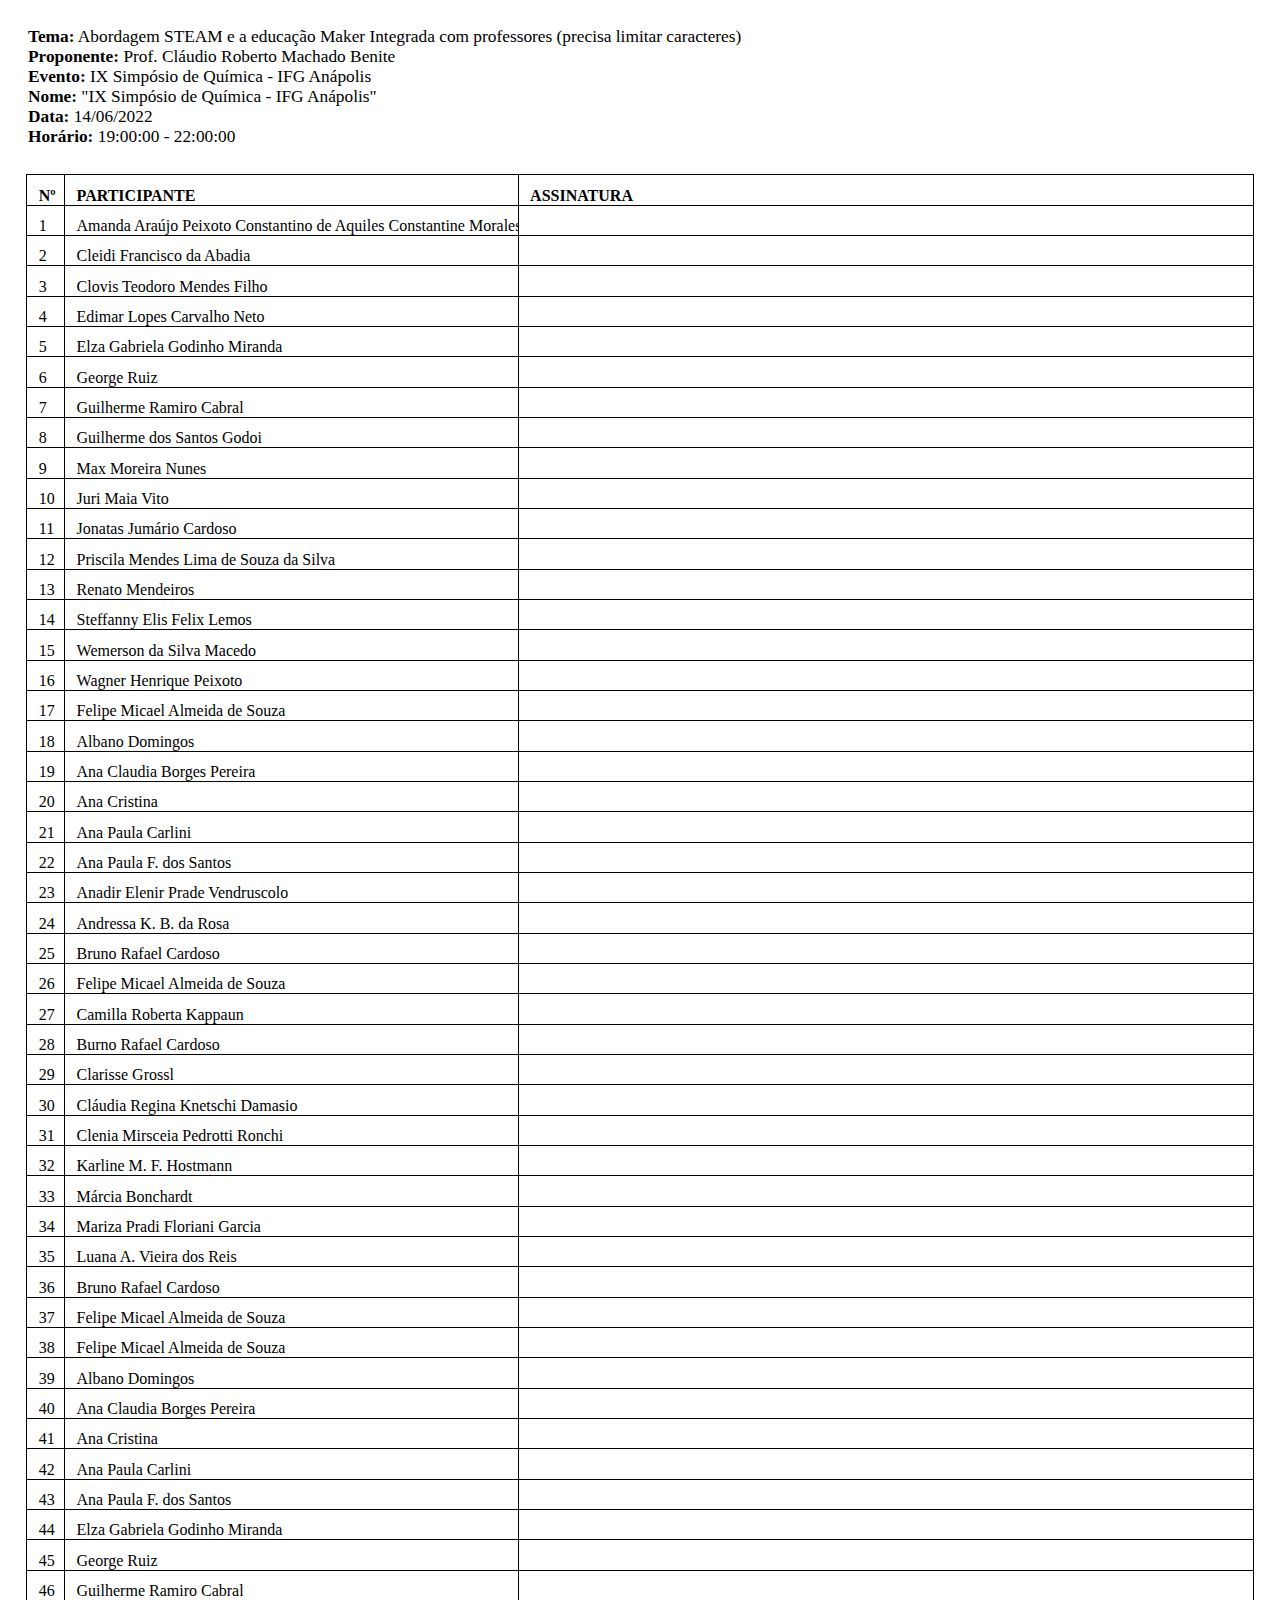
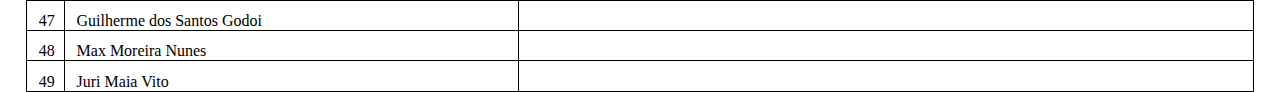
<file: Lista de Assinaturas/index.html>
<html>
<head>

    <meta charset="utf-8">
    <link rel="stylesheet" href="estilo.css">
    <meta name="viewport" content="width=device-width">

</head>

<body>
    <div class="content">
        <table>
            <thead>
                <tr class="spacer"></tr>
                <tr class="header">
                    <td colspan="3">
                        <div class="header-title"><strong>Tema:</strong> Abordagem STEAM e a educação Maker Integrada com professores (precisa limitar caracteres)</div>
                        <div class="header-title"><strong>Proponente:</strong> Prof. Cláudio Roberto Machado Benite</div>
                        <div class="header-title"><strong>Evento:</strong> IX Simpósio de Química - IFG Anápolis</div>
                        <div class="header-title"><strong>Nome:</strong> "IX Simpósio de Química - IFG Anápolis"</div>
                        <div class="header-title"><strong>Data:</strong> 14/06/2022</div>
                        <div class="header-title"><strong>Horário:</strong> 19:00:00 - 22:00:00</div>
                    </td>
                </tr>
                <tr class="spacer"></tr>
                <tr class="table-header">
                    <td>
                        Nº
                    </td>
                    <td>
                        PARTICIPANTE
                    </td>
                    <td>
                        ASSINATURA
                    </td>
                </tr>
            </thead>
            <tbody>
                <tr>
                    <td>
                        1
                    </td>
                    <td>
                        Amanda Araújo Peixoto Constantino de Aquiles Constantine Morales 
                    </td>
                    <td></td>
                </tr>
                <tr>
                    <td>
                        2
                    </td>
                    <td>
                        Cleidi Francisco da Abadia
                    </td>
                    <td></td>
                </tr>
                <tr>
                    <td>
                        3
                    </td>
                    <td>
                        Clovis Teodoro Mendes Filho
                    </td>
                    <td></td>
                </tr>
                <tr>
                    <td>
                        4
                    </td>
                    <td>
                        Edimar Lopes Carvalho Neto
                    </td>
                    <td></td>
                </tr>
                <tr>
                    <td>
                        5
                    </td>
                    <td>
                        Elza Gabriela Godinho Miranda
                    </td>
                    <td></td>
                </tr>
                <tr>
                    <td>
                        6
                    </td>
                    <td>
                        George Ruiz
                    </td>
                    <td></td>
                </tr>
                <tr>
                    <td>
                        7
                    </td>
                    <td>
                        Guilherme Ramiro Cabral
                    </td>
                    <td></td>
                </tr>
                <tr>
                    <td>
                        8
                    </td>
                    <td>
                        Guilherme dos Santos Godoi
                    </td>
                    <td></td>
                </tr>
                <tr>
                    <td>
                        9
                    </td>
                    <td>
                        Max Moreira Nunes
                    </td>
                    <td></td>
                </tr>
                <tr>
                    <td>
                        10
                    </td>
                    <td>
                        Juri Maia Vito
                    </td>
                    <td></td>
                </tr>
                <tr>
                    <td>
                        11
                    </td>
                    <td>
                        Jonatas Jumário Cardoso
                    </td>
                    <td></td>
                </tr>
                <tr>
                    <td>
                        12
                    </td>
                    <td>
                        Priscila Mendes Lima de Souza da Silva
                    </td>
                    <td></td>
                </tr>
                <tr>
                    <td>
                        13
                    </td>
                    <td>
                        Renato Mendeiros
                    </td>
                    <td></td>
                </tr>
                <tr>
                    <td>
                        14
                    </td>
                    <td>
                        Steffanny Elis Felix Lemos
                    </td>
                    <td></td>
                </tr>
                <tr>
                    <td>
                        15
                    </td>
                    <td>
                        Wemerson da Silva Macedo
                    </td>
                    <td></td>
                </tr>
                <tr>
                    <td>
                        16
                    </td>
                    <td>
                        Wagner Henrique Peixoto
                    </td>
                    <td></td>
                </tr>
                <tr>
                    <td>
                        17
                    </td>
                    <td>
                        Felipe Micael Almeida de Souza
                    </td>
                    <td></td>
                </tr>
                <tr>
                    <td>
                        18
                    </td>
                    <td>
                        Albano Domingos
                    </td>
                    <td></td>
                </tr>
                <tr>
                    <td>
                        19
                    </td>
                    <td>
                        Ana Claudia Borges Pereira
                    </td>
                    <td></td>
                </tr>
                <tr>
                    <td>
                        20
                    </td>
                    <td>
                        Ana Cristina
                    </td>
                    <td></td>
                </tr>
                <tr>
                    <td>
                        21
                    </td>
                    <td>
                        Ana Paula Carlini
                    </td>
                    <td></td>
                </tr>
                <tr>
                    <td>
                        22
                    </td>
                    <td>
                        Ana Paula F. dos Santos
                    </td>
                    <td></td>
                </tr>
                <tr>
                    <td>
                        23
                    </td>
                    <td>
                        Anadir Elenir Prade Vendruscolo
                    </td>
                    <td></td>
                </tr>
                <tr>
                    <td>
                        24
                    </td>
                    <td>
                        Andressa K. B. da Rosa
                    </td>
                    <td></td>
                </tr>
                <tr>
                    <td>
                        25
                    </td>
                    <td>
                        Bruno Rafael Cardoso
                    </td>
                    <td></td>
                </tr>
                <tr>
                    <td>
                        26
                    </td>
                    <td>
                        Felipe Micael Almeida de Souza
                    </td>
                    <td></td>
                </tr>
                <tr>
                    <td>
                        27
                    </td>
                    <td>
                        Camilla Roberta Kappaun
                    </td>
                    <td></td>
                </tr>
                <tr>
                    <td>
                        28
                    </td>
                    <td>
                        Burno Rafael Cardoso
                    </td>
                    <td></td>
                </tr>
                <tr>
                    <td>
                        29
                    </td>
                    <td>
                        Clarisse Grossl
                    </td>
                    <td></td>
                </tr>
                <tr>
                    <td>
                        30
                    </td>
                    <td>
                        Cláudia Regina Knetschi Damasio
                    </td>
                    <td></td>
                </tr>
                <tr>
                    <td>
                        31
                    </td>
                    <td>
                        Clenia Mirsceia Pedrotti Ronchi
                    </td>
                    <td></td>
                </tr>
                <tr>
                    <td>
                        32
                    </td>
                    <td>
                        Karline M. F. Hostmann
                    </td>
                    <td></td>
                </tr>
                <tr>
                    <td>
                        33
                    </td>
                    <td>
                        Márcia Bonchardt
                    </td>
                    <td></td>
                </tr>
                <tr>
                    <td>
                        34
                    </td>
                    <td>
                        Mariza Pradi Floriani Garcia
                    </td>
                    <td></td>
                </tr>
                <tr>
                    <td>
                        35
                    </td>
                    <td>
                        Luana A. Vieira dos Reis
                    </td>
                    <td></td>
                </tr>
                <tr>
                    <td>
                        36
                    </td>
                    <td>
                        Bruno Rafael Cardoso
                    </td>
                    <td></td>
                </tr>
                <tr>
                    <td>
                        37
                    </td>
                    <td>
                        Felipe Micael Almeida de Souza
                    </td>
                    <td></td>
                </tr>
                <tr>
                    <td>
                        38
                    </td>
                    <td>
                        Felipe Micael Almeida de Souza
                    </td>
                    <td></td>
                </tr>
                <tr>
                    <td>
                        39
                    </td>
                    <td>
                        Albano Domingos
                    </td>
                    <td></td>
                </tr>
                <tr>
                    <td>
                        40
                    </td>
                    <td>
                        Ana Claudia Borges Pereira
                    </td>
                    <td></td>
                </tr>
                <tr>
                    <td>
                        41
                    </td>
                    <td>
                        Ana Cristina
                    </td>
                    <td></td>
                </tr>
                <tr>
                    <td>
                        42
                    </td>
                    <td>
                        Ana Paula Carlini
                    </td>
                    <td></td>
                </tr>
                <tr>
                    <td>
                        43
                    </td>
                    <td>
                        Ana Paula F. dos Santos
                    </td>
                    <td></td>
                </tr>
                <tr>
                    <td>
                        44
                    </td>
                    <td>
                        Elza Gabriela Godinho Miranda
                    </td>
                    <td></td>
                </tr>
                <tr>
                    <td>
                        45
                    </td>
                    <td>
                        George Ruiz
                    </td>
                    <td></td>
                </tr>
                <tr>
                    <td>
                        46
                    </td>
                    <td>
                        Guilherme Ramiro Cabral
                    </td>
                    <td></td>
                </tr>
                <tr>
                    <td>
                        47
                    </td>
                    <td>
                        Guilherme dos Santos Godoi
                    </td>
                    <td></td>
                </tr>
                <tr>
                    <td>
                        48
                    </td>
                    <td>
                        Max Moreira Nunes
                    </td>
                    <td></td>
                </tr>
                <tr>
                    <td>
                        49
                    </td>
                    <td>
                        Juri Maia Vito
                    </td>
                    <td></td>
                </tr>
            </tbody>
        </table>
    </div>
</body>
</html>
</file>
<file: Lista de Assinaturas/estilo.css>
@page {
    size: auto;
    margin: 0;
    padding: 0;
}

body{
    margin: 0;
    padding: 0;
    font-size: 12pt;
}

.header{
    height: 3cm;
    width: calc(100% - 1.4cm);
    font-size: 13pt;
}

.spacer{
    height: .7cm;
}

table{
    page-break-inside:auto;
    margin: auto;
    width: calc(100% - 1.4cm);
    border-collapse: collapse;
    page-break-inside:auto;
}
.table-header td {
    padding: 0.3cm 0 0 0.3cm;
    border: 1px solid #000000;
    font-weight: bold;
}
table td {
    -webkit-box-sizing:border-box;
            box-sizing:border-box;
    overflow: hidden;
    white-space: nowrap;
}
table tbody td {
    padding: 0.3cm 0 0 0.3cm;
}
table tbody td:nth-child(1){
    max-width: 1cm;
    width: 1cm;
}
table td:nth-child(2){
    width: 12cm;
    max-width: 12cm;
}
table tbody td{
    border-left: 1px solid #000000;
    border-bottom: 1px solid #000000;
}
table tbody td:nth-last-child(1){
    border-right: 1px solid #000000;
}
</file>
